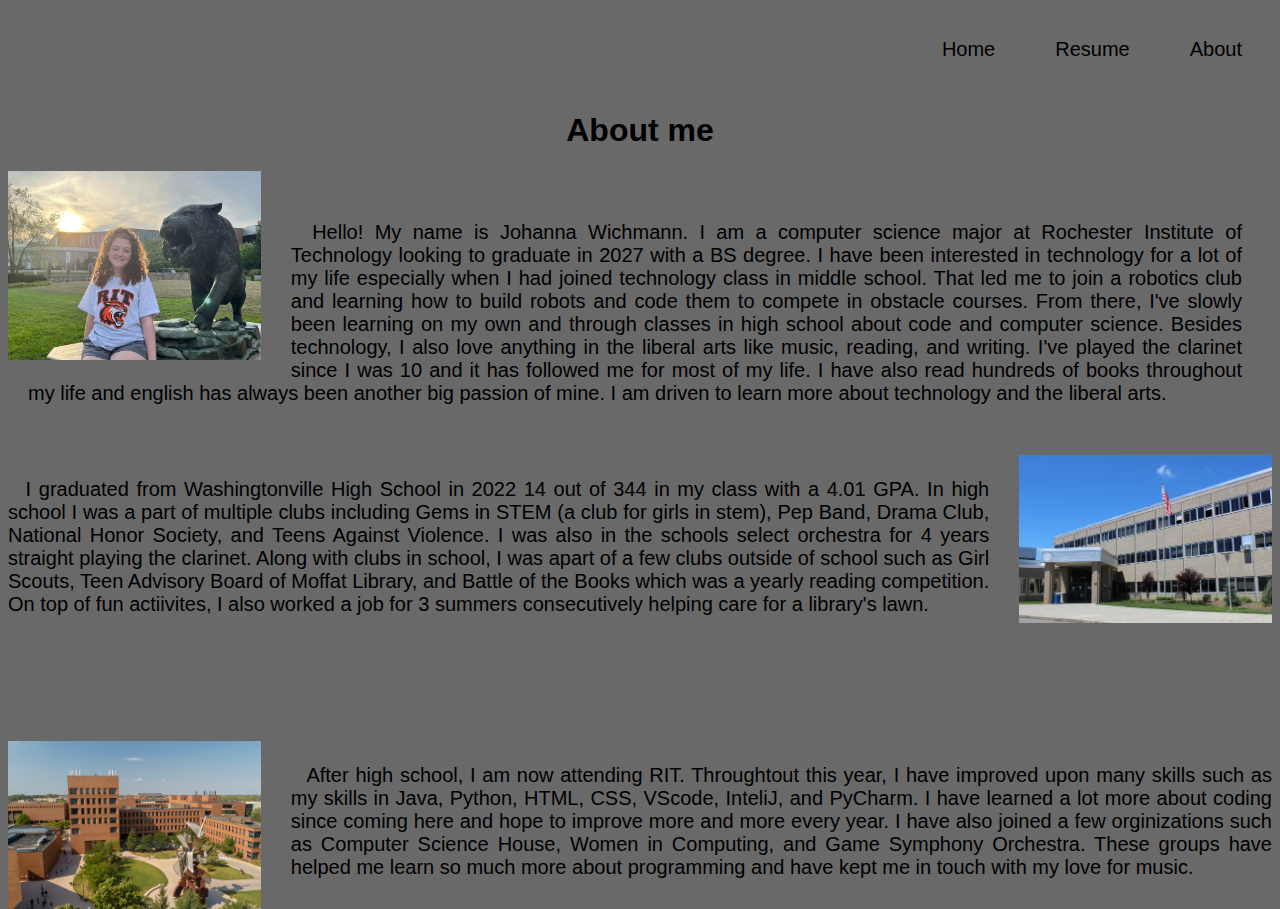
<file: about.html>
<!DOCTYPE html>
<html>
<head>
    <link rel="stylesheet" href="./style.css">
<title>johannawichmann.com/about</title>
</head>
<body class = "body">
    <div class = "navigation-bar">
        <div>
            <a class = "navigation-link" href = "about.html">About</a>
        </div>
        <div>
            <a class = "navigation-link" href = "resume.html"> Resume</a>
        </div>
        <div>
            <a class = "navigation-link" href = "index.html"> Home</a>
        </div>
    
    </div>

<h1 class = "header">About me</h1>

<div class = "container">
    <div class = "image">
        <img  class ="img" src = "personal-image2.jpg" alt ="Johanna Wichmann" width = "20%" ></img>
    </div>
    <div class = "aparagraph">
        <p>
            &ensp; Hello! My name is Johanna Wichmann. I am a computer science major at Rochester Institute of Technology
            looking to graduate in 2027 with a BS degree. I have been interested in technology for a lot of my life
            especially when I had joined technology class in middle school. That led me to join a robotics club and learning
            how to build robots and code them to compete in obstacle courses. From there, I've slowly been learning on my own
            and through classes in high school about code and computer science. Besides technology, I also love anything in 
            the liberal arts like music, reading, and writing. I've played the clarinet since I was 10 and it has followed 
            me for most of my life. I have also read hundreds of books throughout my life and english has always been another 
            big passion of mine. I am driven to learn more about technology and the liberal arts. 
        </p>
    </div>
</div>

<div class = "container">
    <div class = "image">
        <img  class ="school" src = "high school.webp" alt ="Washingtonville High School" width = "20%" ></img>
    </div>
    <div class = "bparagraph">
        <p>
            <br>
            &ensp; I graduated from Washingtonville High School in 2022 14 out of 344 in my class with a 4.01 GPA. In high school
            I was a part of multiple clubs including Gems in STEM (a club for girls in stem), Pep Band, Drama Club, National Honor Society,
            and Teens Against Violence. I was also in the schools select orchestra for 4 years straight playing the clarinet. Along with clubs in school, I was apart of
             a few clubs outside of school such as Girl Scouts, Teen Advisory Board of Moffat Library, and Battle of the Books which was a yearly 
            reading competition. On top of fun actiivites, I also worked a job for 3 summers consecutively helping care for a library's lawn.
        </p>
    </div>
</div>

<div class = "container">
    <div class = "image">
        <img  class ="img" src = "rit.jpg" alt ="Rochester Institute of Technology" width = "20%" ></img>
    </div>
    <div class = "cparagraph">
        <p>
            <br>
            &ensp; After high school, I am now attending RIT. Throughtout this year, I have improved upon many skills such
            as my skills in Java, Python, HTML, CSS, VScode, InteliJ, and PyCharm. I have learned a lot more about coding since coming here and hope to improve
            more and more every year. I have also joined a few orginizations such as Computer Science House, Women in Computing, and Game Symphony Orchestra. These groups
            have helped me learn so much more about programming and have kept me in touch with my love for music. 

        </p>
    </div>
</div>


</body>
</html>
</file>
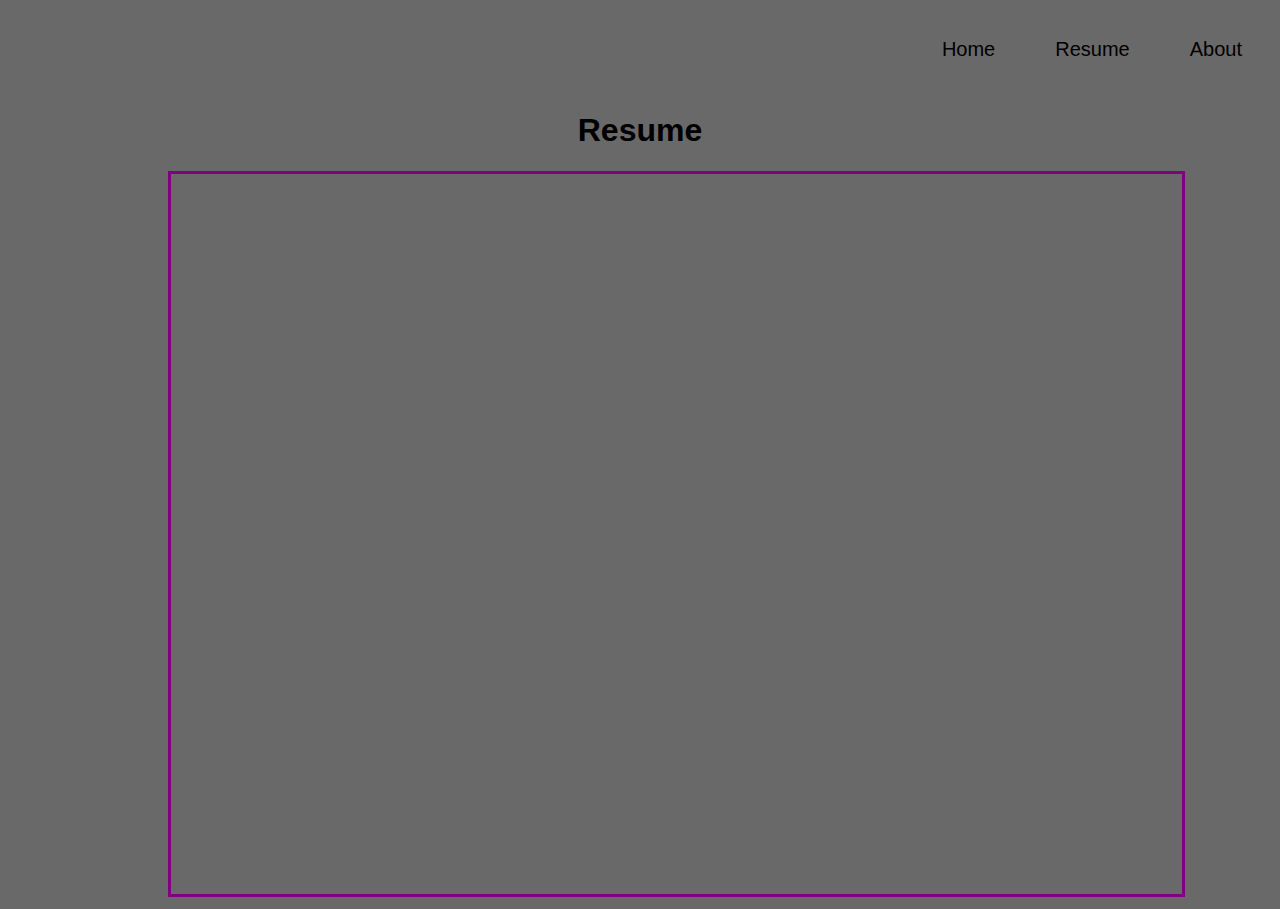
<file: resume.html>
<!DOCTYPE html>
<html>
<head>
    <link rel="stylesheet" href="./style.css">
<title>johannawichmann.com/resume</title>
</head>
<body class = "body">
    <div class = "navigation-bar">
        <div>
            <a class = "navigation-link" href = "about.html">About</a>
        </div>
        <div>
            <a class = "navigation-link" href = "resume.html"> Resume</a>
        </div>
        <div>
            <a class = "navigation-link" href = "index.html"> Home</a>
        </div>
    
    </div>

<h1 class = "header">Resume</h1>

<iframe class = "resumepdf" src="Johanna_Wichmann_Resume (1).pdf" ></iframe>



</body>
</html>
</file>
<file: style.css>
.body{
    background-color: dimgrey;
    font-family: 'Franklin Gothic Medium', 'Arial Narrow', Arial, sans-serif;
}

.title{
   
    text-align: center;
    font-style: italic;
}

.intro{
  text-align: center;
  font-size: 15px;
}

.navigation-bar{
    display:flex;
    flex-direction: row-reverse;
    background-color: dimgray;
}

.navigation-bar > div{
    background-color: none;
    margin: 10px;
    padding: 20px;
    font-size: 20px;
}

.navigation-link{
  color: black;
  text-decoration: none;
}

.navigation-link:hover{
  text-decoration: underline;
  color:gray;
}

.contact-link{
  color: black;
  text-decoration: none;
  
}

.contact-link:hover{
  text-decoration: underline;
  color:gray;
}

.center{
  display:block;
  margin-left: auto;
  margin-right: auto;
}

.footer{
  display:flex;
  justify-content: space-around;
  align-content: center;
  
}

.header{
  text-align: center;
}

.paragraph{
  text-align: justify;
  font-size: 20px;
}

.resumepdf{
  width: 80%;
  height:80vh;
  border: 3px solid purple;
  margin-left: 160px;
  margin-right: 150px;
}

.img{
  float: left;
  margin-right: 30px;
}

.aparagraph{
  text-align: justify;
  margin-right: 30px;
  font-size: 20px;
  padding-left: 20px;
  padding: auto;
  padding-top: 30px;
}

.icons{
  width: 10%;
  align-content: center;
  margin-left: 15px;
}

.links{
  display: inline;
}

.school{
  float:right;
  margin-left: 30px;
}

.bparagraph{
  text-align: justify;
  margin-top: 50px;
  font-size: 20px;
}

#header-stuff{
  margin-bottom: 100px;
}

.cparagraph{
  text-align: justify;
  margin-top: 125px;
  font-size: 20px;
}
</file>
